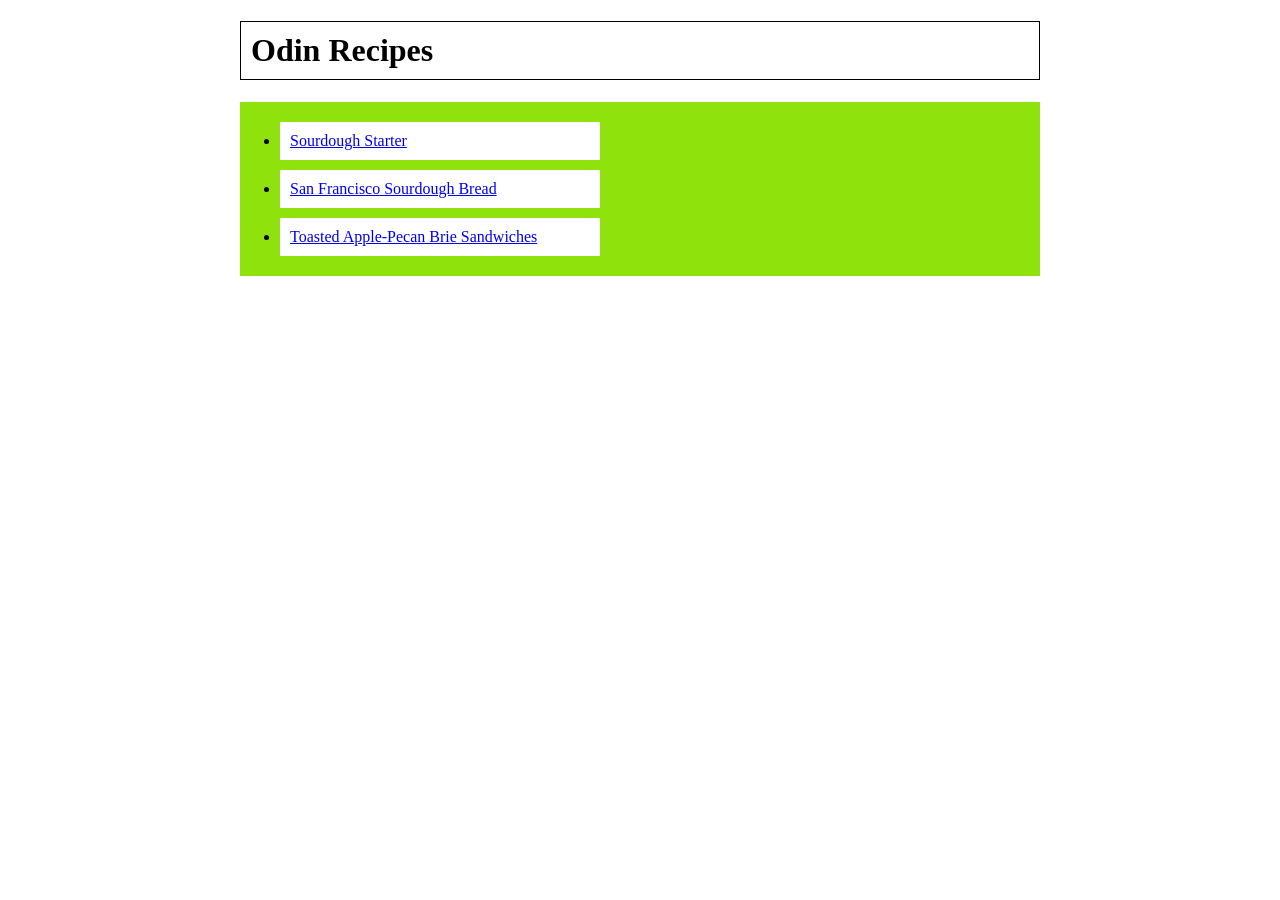
<file: index.html>
<!DOCTYPE html>
<html lang="en">
<head>
    <meta charset="UTF-8">
    <meta name="viewport" content="width=device-width, initial-scale=1.0">
    <title>Odin Recipes</title>
    <link rel="stylesheet" href="style.css">
</head>
<body>
    <h1>Odin Recipes</h1>

    <ul>
        <li><a href="recipes/sourdough-starter.html">Sourdough Starter</a></li>
        <li><a href="recipes/san-francisco-sourdough-bread.html">San Francisco Sourdough Bread</a></li>
        <li><a href="recipes/toasted-apple-pecan-brie-sandwiches.html">Toasted Apple-Pecan Brie Sandwiches</a></li>
    </ul>
</body>
</html>
</file>
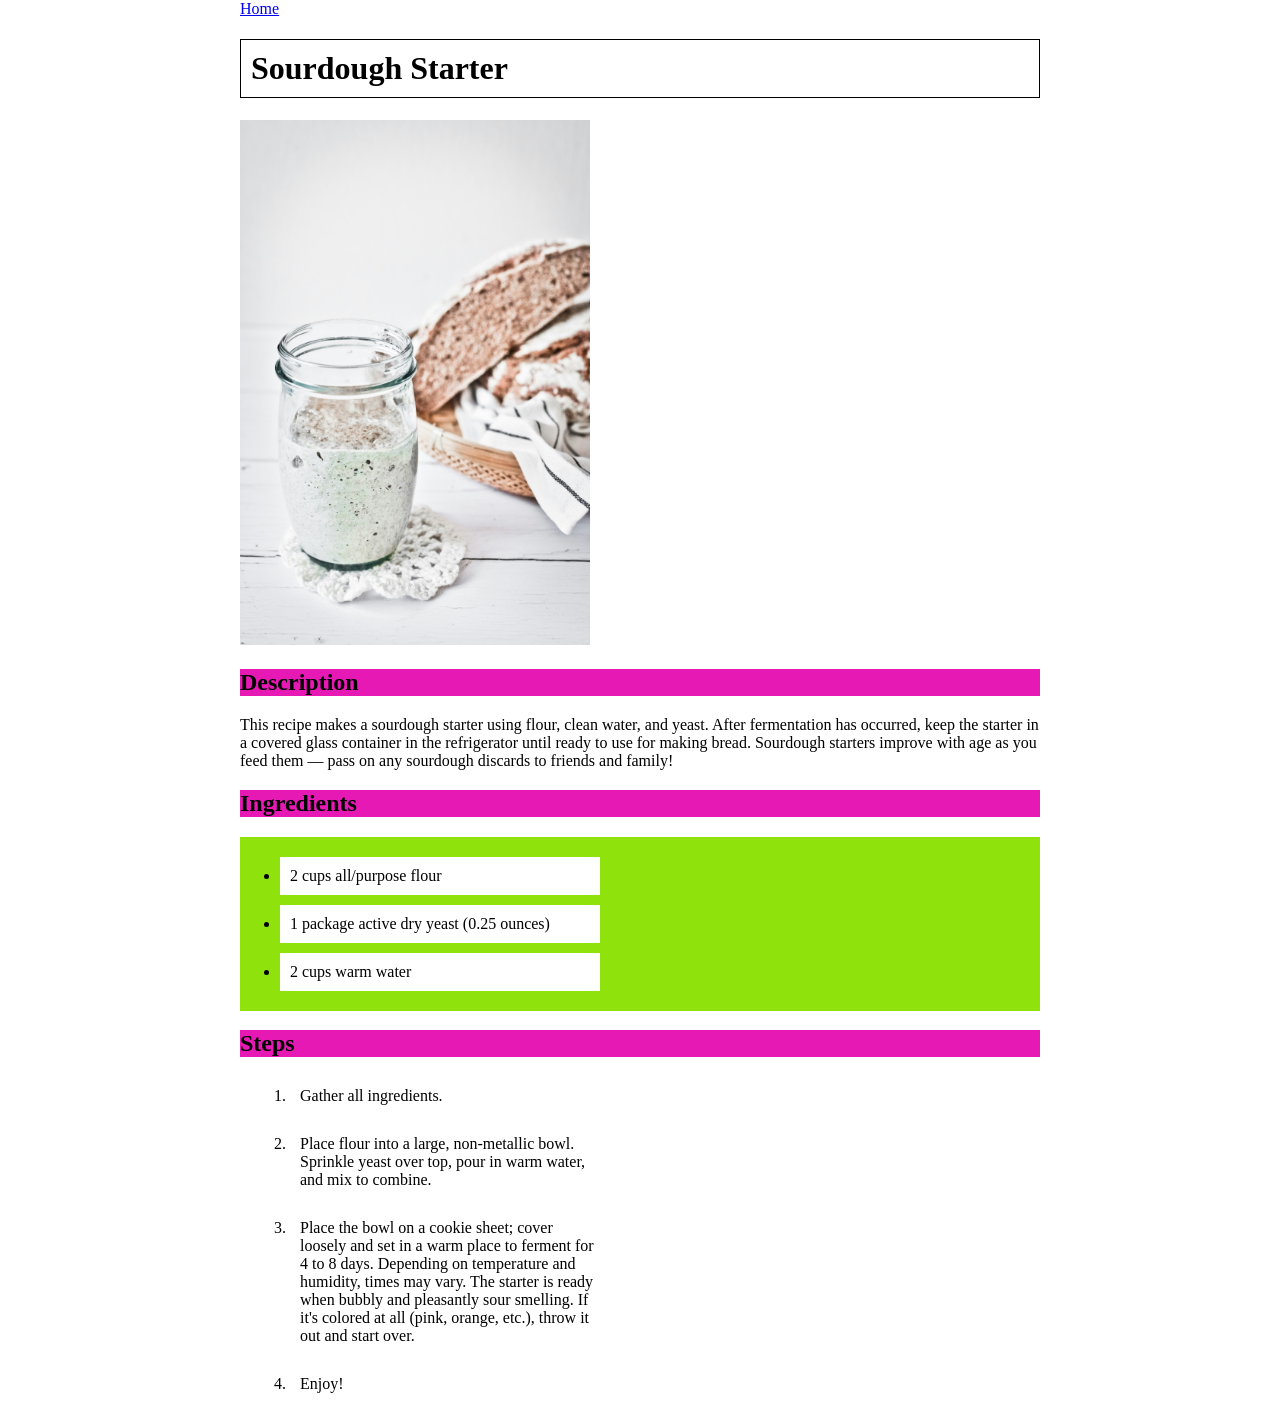
<file: recipes/sourdough-starter.html>
<!DOCTYPE html>
<html lang="en">
<head>
    <meta charset="UTF-8">
    <meta name="viewport" content="width=device-width, initial-scale=1.0">
    <title>Sourdough Starter</title>
    <link rel="stylesheet" href="../style.css">
</head>
<body>
    <a href="../index.html">Home</a>

    <h1>Sourdough Starter</h1>

    <img src="../images/sourdough-starter.jpg" alt="A jar with pale bubbly dough inside, placed on a white doily. A basket with sliced sourdough bread in the background." width="350"/>

    <h2>Description</h2>

    <p>This recipe makes a sourdough starter using flour, clean water, and yeast. After fermentation has occurred, keep the starter in a covered glass container in the refrigerator until ready to use for making bread. Sourdough starters improve with age as you feed them — pass on any sourdough discards to friends and family!
    </p>

    <h2>Ingredients</h2>

    <ul>
        <li>2 cups all/purpose flour</li>
        <li>1 package active dry yeast (0.25 ounces)</li>
        <li>2 cups warm water</li>
    </ul>

    <h2>Steps</h2>

    <ol>
        <li>Gather all ingredients.</li>
        <li>Place flour into a large, non-metallic bowl. Sprinkle yeast over top, pour in warm water, and mix to combine.</li>
        <li>Place the bowl on a cookie sheet; cover loosely and set in a warm place to ferment for 4 to 8 days. Depending on temperature and humidity, times may vary. The starter is ready when bubbly and pleasantly sour smelling. If it's colored at all (pink, orange, etc.), throw it out and start over.</li>
        <li>Enjoy!</li>
    </ol>


</body>
</html>
</file>
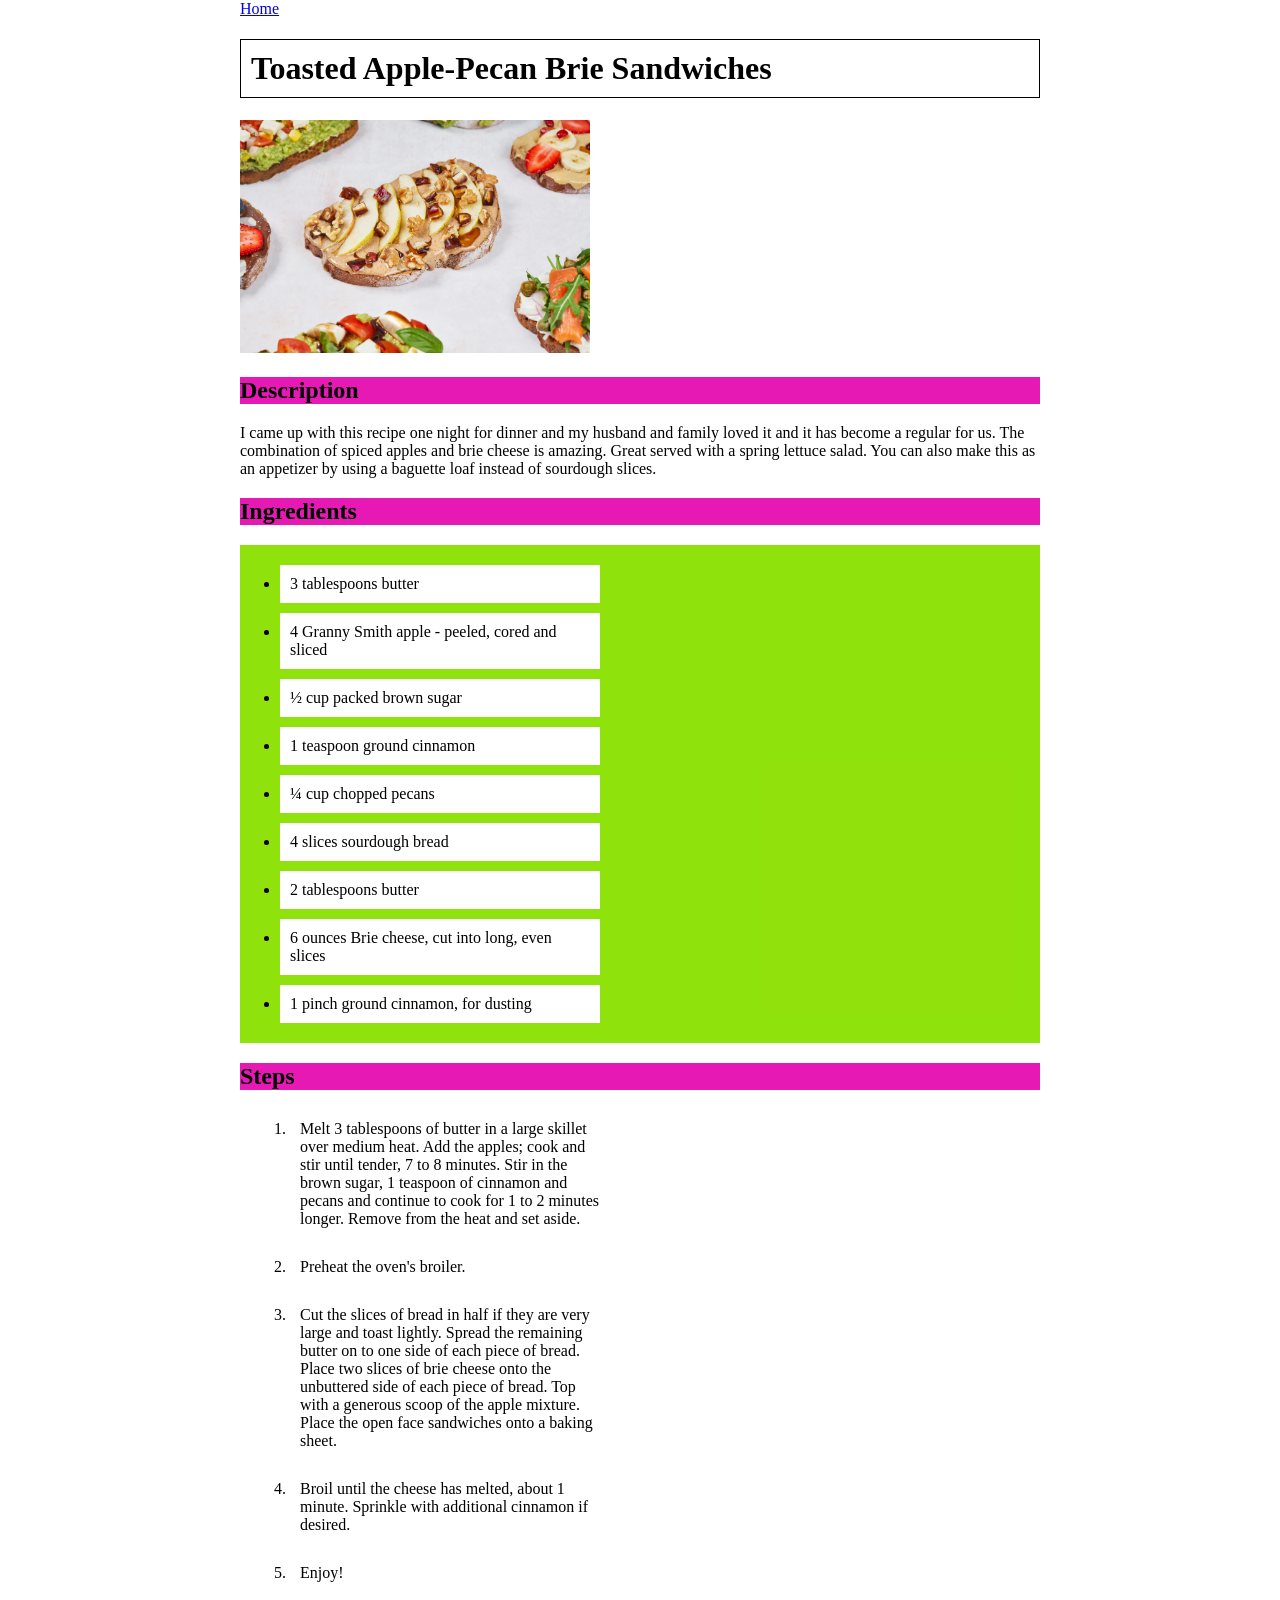
<file: recipes/toasted-apple-pecan-brie-sandwiches.html>
<!DOCTYPE html>
<html lang="en">
<head>
    <meta charset="UTF-8">
    <meta name="viewport" content="width=device-width, initial-scale=1.0">
    <title>Toasted Apple-Pecan Brie Sandwiches</title>
    <link rel="stylesheet" href="../style.css">
</head>
<body>
    <a href="../index.html">Home</a>

    <h1>Toasted Apple-Pecan Brie Sandwiches</h1>

    <img src="../images/toasted-apple-pecan-brie-sandwiches.jpg" alt="Apple slices and nuts on a slice of bread." width="350"/>

    <h2>Description</h2>

    <p>I came up with this recipe one night for dinner and my husband and family loved it and it has become a regular for us. The combination of spiced apples and brie cheese is amazing. Great served with a spring lettuce salad. You can also make this as an appetizer by using a baguette loaf instead of sourdough slices.</p>

    <h2>Ingredients</h2>

    <ul>
        <li>3 tablespoons butter</li>
        <li>4 Granny Smith apple - peeled, cored and sliced</li>
        <li>½ cup packed brown sugar</li>
        <li>1 teaspoon ground cinnamon</li>
        <li>¼ cup chopped pecans</li>
        <li>4 slices sourdough bread</li>
        <li>2 tablespoons butter</li>
        <li>6 ounces Brie cheese, cut into long, even slices</li>
        <li>1 pinch ground cinnamon, for dusting</li>
    </ul>

    <h2>Steps</h2>

    <ol>
        <li>Melt 3 tablespoons of butter in a large skillet over medium heat. Add the apples; cook and stir until tender, 7 to 8 minutes. Stir in the brown sugar, 1 teaspoon of cinnamon and pecans and continue to cook for 1 to 2 minutes longer. Remove from the heat and set aside.</li>
        <li>Preheat the oven's broiler.</li>
        <li>Cut the slices of bread in half if they are very large and toast lightly. Spread the remaining butter on to one side of each piece of bread. Place two slices of brie cheese onto the unbuttered side of each piece of bread. Top with a generous scoop of the apple mixture. Place the open face sandwiches onto a baking sheet.</li>
        <li>Broil until the cheese has melted, about 1 minute. Sprinkle with additional cinnamon if desired.</li>
        <li>Enjoy!</li>
    </ol>


</body>
</html>
</file>
<file: style.css>
body {
    max-width: 800px;
    margin: 0 auto;
}

h1 {
    background: white;
    padding: 10px;
    border: 1px solid black;
}

ul {
    background: rgba(143, 226, 9, 0.986);
    padding: 10px 30px;
}

li {
    background: white;
    margin: 10px;
    padding: 10px;
    width: 300px;
}

h2 {
    background: rgb(231, 25, 180);
}
</file>
